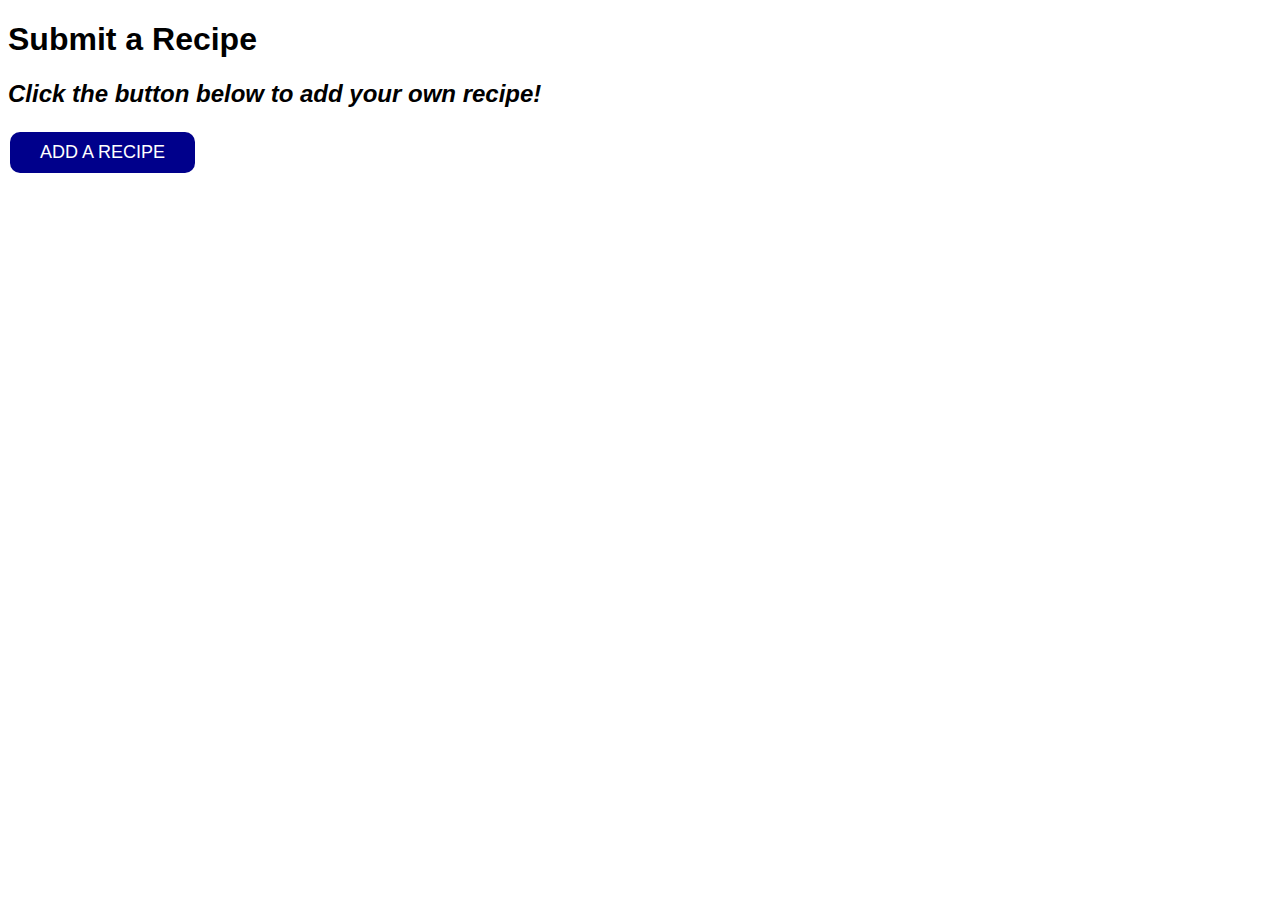
<file: creating-submission-button/button.html>
<!-- Task 1: Create an HTML file containing a button that links to a separate page for recipe submission -->
<!DOCTYPE html>
<html lang="en">
<head>
    <title>Submit a Recipe Page</title>
    <meta name="viewport" content="width-device-width, initial-scale=1.0">
    <link rel="stylesheet" href="button-style.css"></head>
<body>
    <header>
        <h1>Submit a Recipe</h1>
    </header>
    <h2>Click the button below to add your own recipe!</h2>
    <button class="button">
        <a href="submission-form.html">Add a Recipe</a>
    </button>
</body>
</html>
</file>
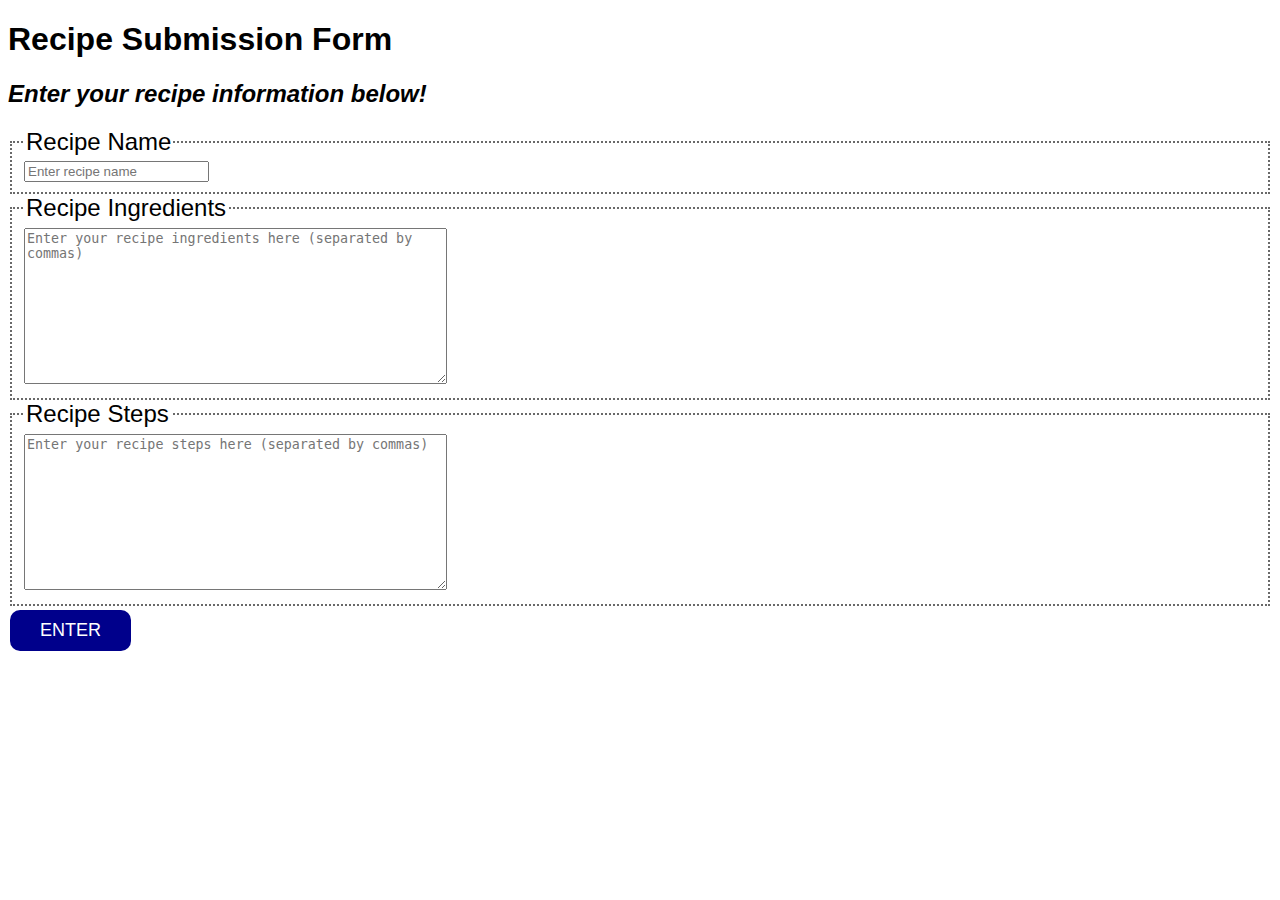
<file: creating-submission-button/submission-form.html>
<!-- Task 3: Create a separate HTML file for the recipe submission form -->
<!DOCTYPE html>
<html lang="en">
<head>
    <title>Recipe Submission Form</title>
    <meta name="viewport" content="width-device-width, initial-scale=1.0">
    <link rel="stylesheet" href="submission-form-style.css"></head>
<body>
    <header>
        <h1>Recipe Submission Form</h1>
    </header>
    <h2>Enter your recipe information below!</h2>
    <form action="/submit" method="post">
        <fieldset>
            <legend>Recipe Name</legend>
            <input type="text" id="name" name="name" placeholder="Enter recipe name" required>
        </fieldset>
        <fieldset>
            <legend>Recipe Ingredients</legend>
            <textarea id="ingredients" name="ingredients" rows="10" cols="50" placeholder="Enter your recipe ingredients here (separated by commas)" required></textarea>
        </fieldset>
        <fieldset>
            <legend>Recipe Steps</legend>
            <textarea id="steps" name="steps" rows="10" cols="50" placeholder="Enter your recipe steps here (separated by commas)" required></textarea>
        </fieldset>
        <div>
            <button class="button" type="submit">Enter</button>
        </div>
        </form>
</body>
</html>
</file>
<file: creating-submission-button/button-style.css>
/* Task 2: Use CSS to style the button with hover effects using pseudo-classes (:hover) */
body {
    font-family: Helvetica, sans-serif;
}

h2 {
    font-style: italic;
}

.button {
    background-color: darkblue;
    border: none;
    padding: 10px 30px;
    margin: 4px 2px;
    cursor: pointer;
    border-radius: 10px;
}

.button:hover {
    background-color: cornflowerblue;
    color: white;
}

.button:active {
    background-color: darkblue;
}

a {
    text-decoration: none;
    text-align: center;
    font-size: 18px;
    text-transform: uppercase;
    color: white;
}
</file>
<file: creating-submission-button/submission-form-style.css>
body {
    font-family: Helvetica, sans-serif;
}

fieldset {
    border-style: dotted;
    border-color: dimgrey;
}

legend {
    font-size: 24px;
}

.button {
    background-color: darkblue;
    border: none;
    padding: 10px 30px;
    margin: 4px 2px;
    cursor: pointer;
    border-radius: 10px;
    font-family: Helvetica, sans-serif;
    text-decoration: none;
    text-align: center;
    font-size: 18px;
    text-transform: uppercase;
    color: white;
}

.button:hover {
    background-color: cornflowerblue;
    color: white;
}

.button:active {
    background-color: darkblue;
}

h2 {
    font-style: italic;
}
</file>
